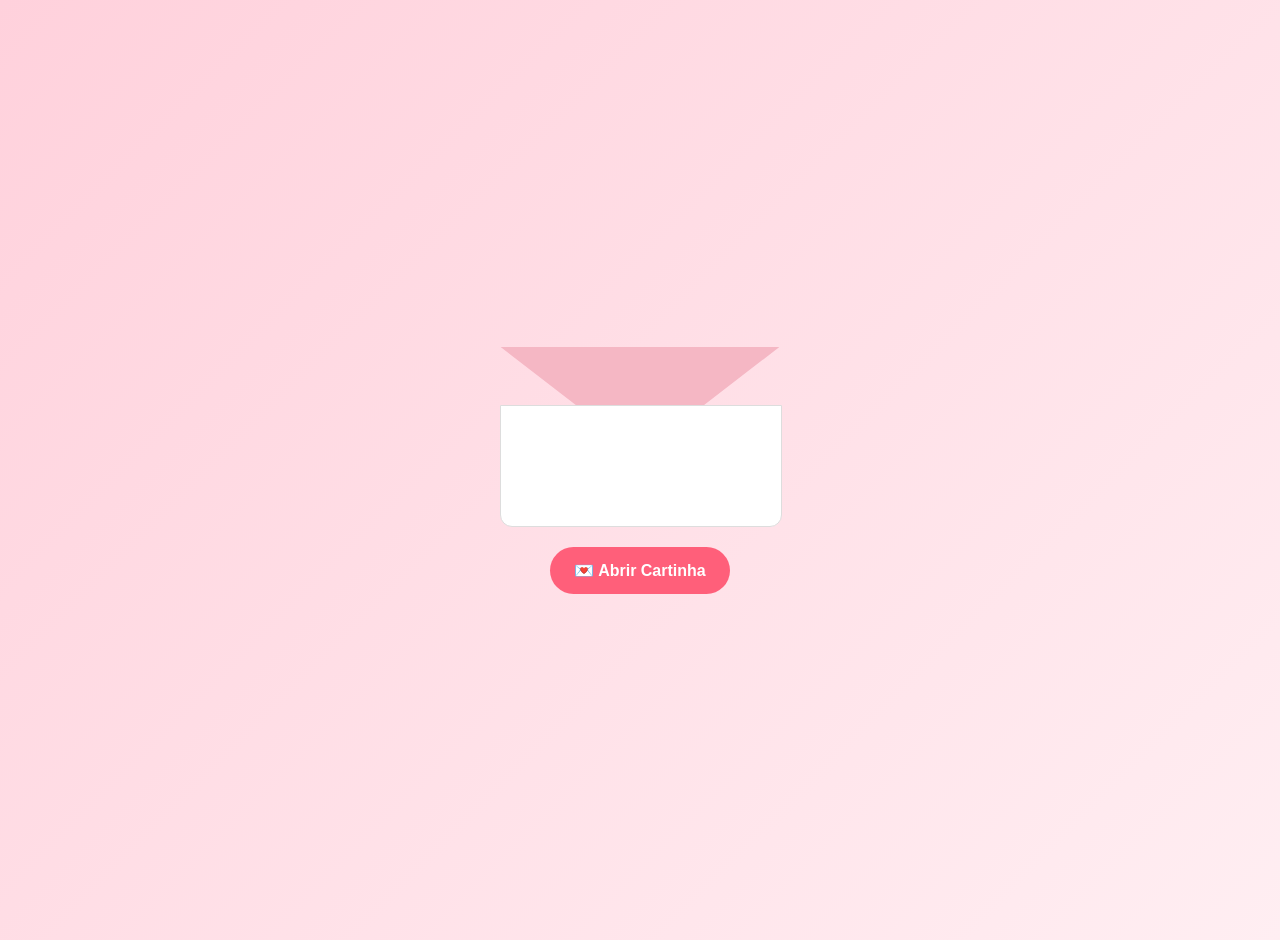
<file: cartinha_ana_corrigida.html>
<!DOCTYPE html>
<html lang="pt-BR">
<head>
<meta charset="UTF-8">
<meta name="viewport" content="width=device-width, initial-scale=1.0">
<title>Para Ana ❤️</title>
<style>
body{
margin:0;
font-family:Arial,sans-serif;
background:linear-gradient(135deg,#ffd1dc,#ffeef2);
display:flex;
justify-content:center;
align-items:center;
min-height:100vh;
padding:20px;
}
.container{max-width:800px;width:100%;text-align:center}
.envelope{
width:280px;height:180px;margin:0 auto;position:relative;
}
.flap{
position:absolute;inset:0;
background:#f5b7c4;
clip-path:polygon(0 0,100% 0,50% 60%);
}
.bodyenv{
position:absolute;bottom:0;width:100%;height:120px;
background:white;border-radius:0 0 12px 12px;
border:1px solid #ddd;
}
button{
padding:14px 24px;border:none;border-radius:30px;
background:#ff5f7a;color:white;font-weight:bold;
margin-top:20px;font-size:16px;
}
#carta{
display:none;
margin-top:25px;
background:white;
padding:25px;
border-radius:16px;
box-shadow:0 10px 30px rgba(0,0,0,.15);
text-align:left;
line-height:1.8;
}
h1{color:#ff5f7a}
</style>
</head>
<body>
<div class="container">
<div id="env" class="envelope">
<div class="flap"></div>
<div class="bodyenv"></div>
</div>

<button id="btn" onclick="abrirCarta()">💌 Abrir Cartinha</button>

<div id="carta">
<h1>Para Ana ❤️</h1>
<p><strong>Querida Ana,</strong></p>
<p>Amo você há bastante tempo e gostaria de te escrever algo memorável. Então aqui vai: a minha lembrança da primeira vez que nos encontramos.</p>
<p>Lembro que você havia saído com suas amigas naquele dia e, de última hora, me disse que existia uma chance de a gente se ver. Passei a noite ansioso, esperando por esse momento.</p>
<p>Quando você me enviou uma mensagem dizendo que estava na praça, eu nem pensei duas vezes: roubei a bicicleta do meu amigo e saí disparado ao seu encontro.</p>
<p>Só de te olhar de longe, meu coração já disparou.</p>
<p>Estacionei a bicicleta e sentei ao seu lado. Nós nos abraçamos e ficamos conversando. Nunca vou me esquecer do quanto rimos naquela noite.</p>
<p>Voltei para casa radiante, gritando pela rua: “Eu vou casar com aquela loirinha!”.</p>
<p>Naquele dia, eu não fazia ideia de que você se tornaria quem é hoje: a pessoa mais importante da minha vida.</p>
<p>Eu quero ser a pessoa que estará ao seu lado em todos os momentos.</p>
<p><strong>E eu amo muito você.</strong></p>
<p><strong>Com todo o meu amor,<br>Samuel ❤️</strong></p>
</div>
</div>

<script>
function abrirCarta(){
 document.getElementById('carta').style.display='block';
 document.getElementById('env').style.display='none';
 document.getElementById('btn').style.display='none';
}
</script>
</body>
</html>
</file>
